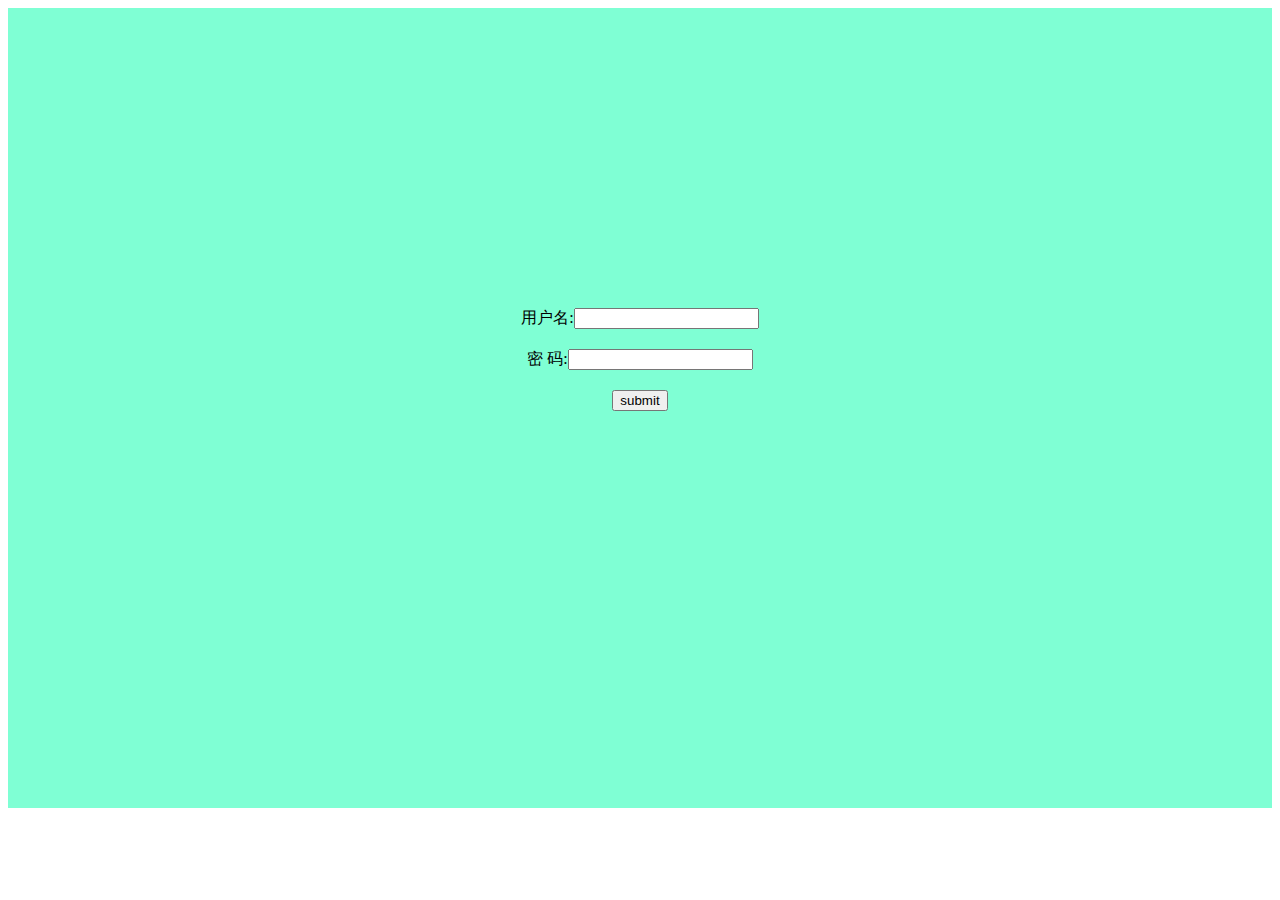
<file: src/main/resources/webapp/index.html>
<!DOCTYPE html>
<html lang="en">
<head>
    <script type="application/javascript" src="../webapp/static/js/dome.js"></script>
    <link rel="stylesheet" href="../webapp/static/css/dome.css">
    <meta charset="UTF-8">
    <title>Title</title>
</head>
<body>
<div>
    <form method="post" action="/dome_api/dome/test" name="forName">
        用户名:<input type="text" name="userName" value="" style="margin-top:300px;"></br>
        密  码:<input type="password" name="password" value="" style="margin-top:20px;"></br>
        <input type="button" name="submit" value="submit" onclick="subDome()" style="margin-top:20px;">
    </form>
</div>
</body>
</html>
</file>
<file: src/main/resources/webapp/static/css/dome.css>
form {
    height: 800px;
    width: 400px;
    text-align: center;
    margin:0px auto;
}

div {
    height: 100%;
    width: 100%;
    text-align: center;
    background-color: aquamarine;
    margin:0px auto;
}

.form-class {
    height: auto;
    width: auto;
    text-align: center;
}
</file>
